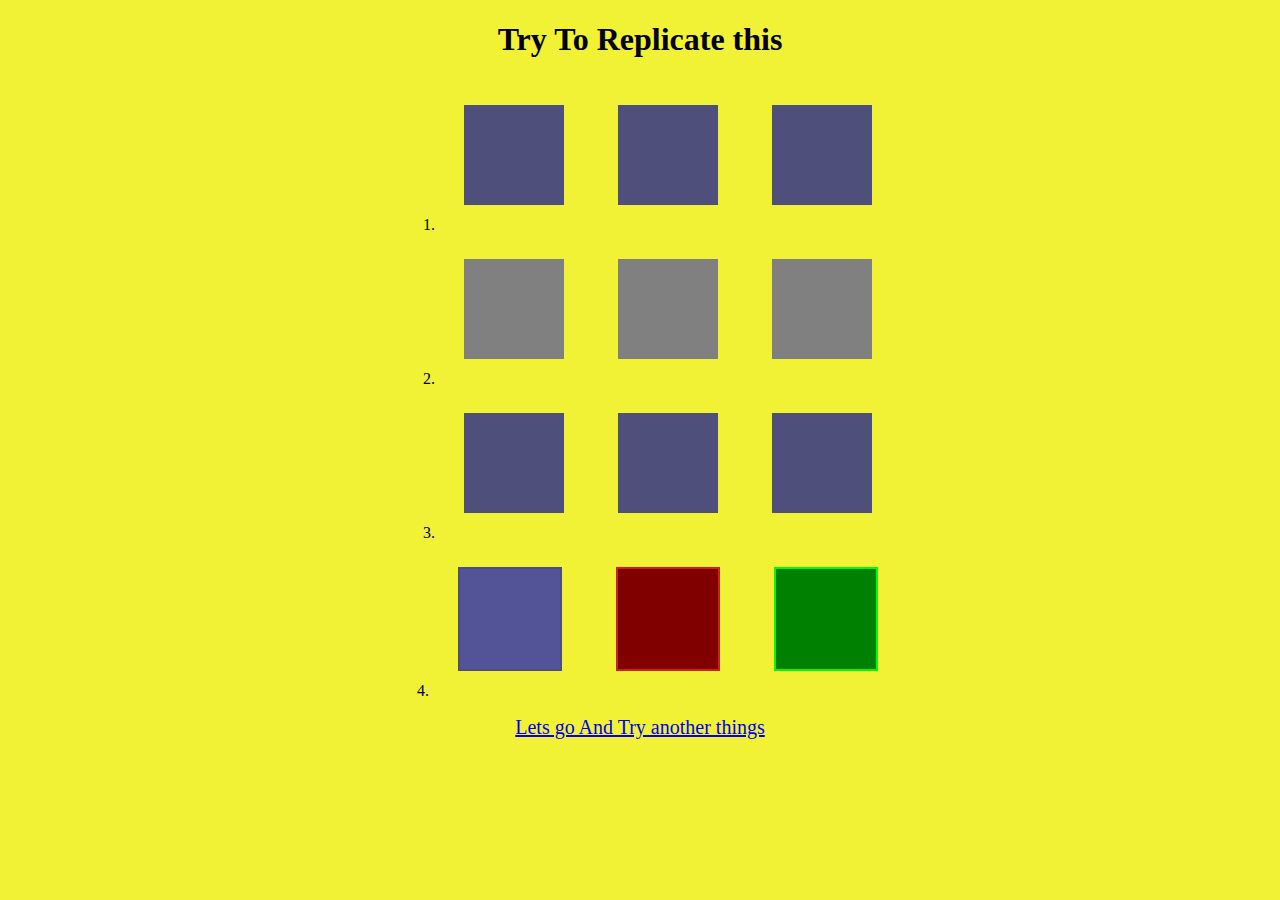
<file: index.html>
<!DOCTYPE html>
<html lang="en">
<head>
    <meta charset="UTF-8">
    <meta http-equiv="X-UA-Compatible" content="IE=edge">
    <meta name="viewport" content="width=device-width, initial-scale=1.0">
    <title>Document</title>
    <link rel="stylesheet" href="style.css">
</head>
<body>
    <h1>Try To Replicate this</h1>
    <ol>
        <li>
            <div class="one"></div>
            <div class="one"></div>
            <div class="one"></div>

         </li>
         <li>
            <div class="two"></div>
            <div class="two"></div>
            <div class="two"></div>

         </li>
         <li>
            <div class="third"></div>
            <div class="third"></div>
            <div class="third"></div>

         </li>
         <li>
            <div class="fouth"></div>
            <div class="fifth"></div>
            <div class="sixth"></div>

         </li>
</ol>
<a href="./index1.html">Lets go And Try another things </a>
    
</body>
</html>
</file>
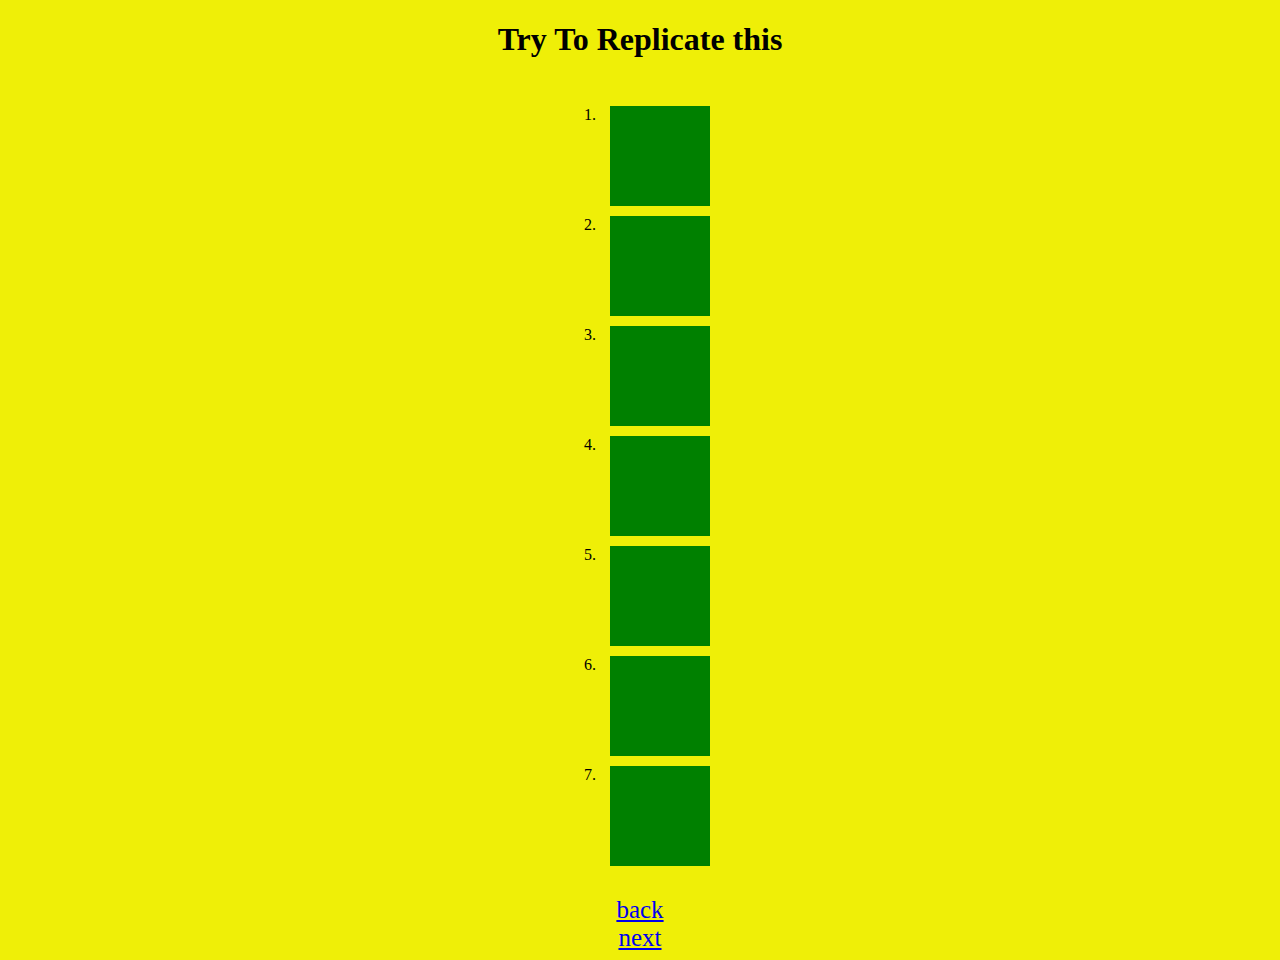
<file: index1.html>
<!DOCTYPE html>
<html lang="en">
<head>
    <meta charset="UTF-8">
    <meta http-equiv="X-UA-Compatible" content="IE=edge">
    <meta name="viewport" content="width=device-width, initial-scale=1.0">
    <title>Document</title>
    <link rel="stylesheet" href="style1.css">
</head>
<body>
    <h1>Try To Replicate this</h1>
    <ol>
        <li>
            <div class="one saa"></div>
        </li>
        <li>
            <div class="one two"></div>
        </li>
         <li>
            <div class="one three"></div>
        </li>
         <li>
            <div class="one four"></div>
        </li> 
        <li>
            <div class="one fifth"></div>
        </li> 
        <li>
            <div class="one sixth"></div>
        </li> 
        <li>
            <div class="one seven"></div>
        </li> 
    </ol>
    <br>
   
    <a href="./index.html">back</a> <br>
    <a href="index2.html">next</a>
    
</body>
</html>
</file>
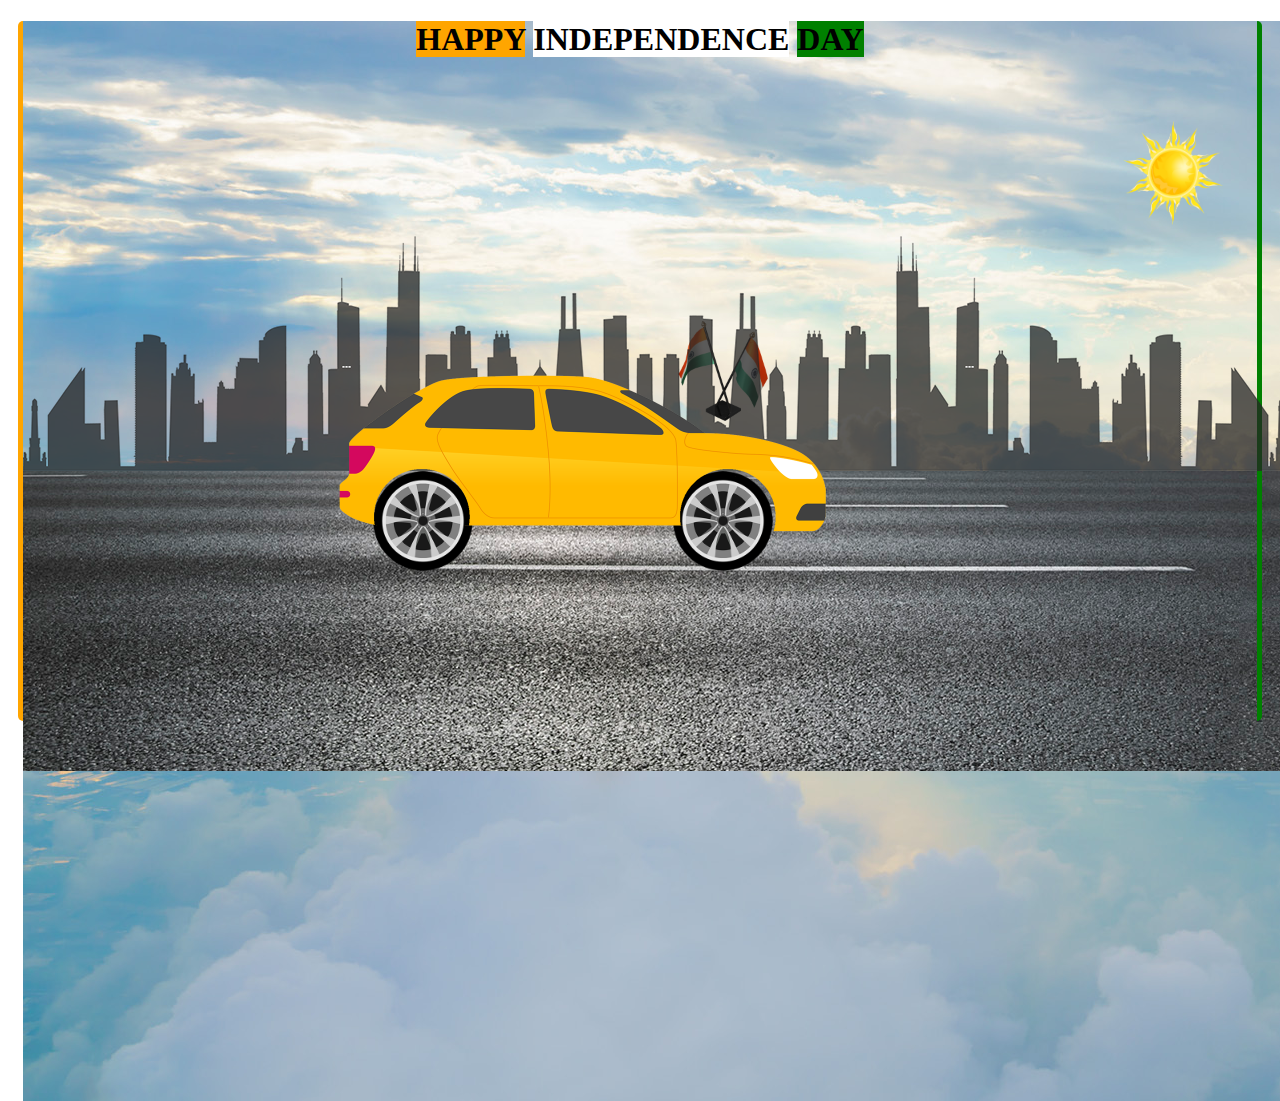
<file: index2.html>
<!DOCTYPE html>
<html lang="en">
<head>
    <meta charset="UTF-8">
    <meta http-equiv="X-UA-Compatible" content="IE=edge">
    <meta name="viewport" content="width=device-width, initial-scale=1.0">
    <title>Document</title>
    <link rel="stylesheet" href="style2.css">
</head>
<body>
    <div>
    <h1> <span class="c1">HAPPY</span>  <span class="c2">INDEPENDENCE</span> <span class="c3">DAY</span></h1>
    <img class="city" src="./city.png" alt="city"  >
   <img class="sky" src="./sky.jpg" alt="sky" >
<img  class="road" src="./road.jpg" alt="road" >
<img class="car" src="./car.png" alt="car" >
<img class="wheel" src="./wheel.png" alt="wheel" >
<img class="wheel one" src="./wheel.png" alt="wheel">
<img class="sun" src="./sun_PNG13416.png" alt="sun">
<img class="flag" src="./India-Flag-Transparent-Background-PNG.png" alt="flag">

</div>
</body>
</html>
</file>
<file: style.css>
body{
    background-color: rgb(241, 241, 53);
    text-align: center;
}
ol{
    list-style-position: inside;
}
a{
    font-size: 20px;
}
div{
    width: 100px;
    height: 100px;
    background-color: rgb(79, 79, 123);
    margin: 25px;
    display: inline-block;
    position: relative;
}

.one{
    animation: saran;
    animation-duration: 2s;
    animation-iteration-count: infinite;
    animation-timing-function:ease-in-out;
    transform:skewx(0deg)
}
@keyframes saran {
    from{
        transform: skewx(20deg);
       
    }
    to{
       transform: skewx(-20deg);
        
    }
    
}
.two{
    animation: two;
    background-color: gray;
    animation-duration: 2s;
    animation-iteration-count: infinite;
  
}
@keyframes two {
    from{
    
        transform: skewX(20deg);
       
    }
    to{
       transform: skewY(-20deg);
        
    }
    
}






















.third{
    animation: saravanan;
    animation-duration: 1s;
    animation-iteration-count: infinite;
    animation-timing-function:ease-in-out
}
@keyframes saravanan {
    from{
        left: 0px;
       
    }
    to{
       left:0px;
         transform: rotatez(90deg);
    }
    
}

.fouth{
   background-color: rgb(83, 83, 151);
   animation: four;
   border: 2px solid rgb(79, 79, 123);
   animation-duration: 2s;
   animation-iteration-count: infinite;
   

}
@keyframes four {
    from{
        left: 0px;
       
    }
    to{
    
         transform: rotatex(45deg);
    }
    
}
.fifth{
    background-color: maroon;
    border: 2px solid rgb(201, 31, 31);
    animation: fifth;
    animation-duration: 2s;
    animation-iteration-count: infinite;
}
@keyframes fifth {
    from{
        left: 0px;
       
    }
    to{
    
         transform: rotatey(45deg);
    }
    
}
.sixth{
    background-color: green;
    border: 2px solid rgb(6, 248, 6);
    animation: saravanan;
    animation-duration: 2s;
    animation-iteration-count: infinite;
}
</file>
<file: style1.css>
body{
    background-color: rgb(239, 239, 7);
    text-align: center;
 
}


ol{
  
    list-style-position: outside;
     display: inline-block;
   }
a{
   font-size: 25px;

}

.one{
    background-color: green;
    width: 100px;
    height: 100px;
    margin: 10px;
  
}
.saa:hover{
  width: 300px;
  transition-duration: 3s;
}
.two:hover{
    width: 300px;
    height: 300px;
    transition-duration: 3s;
}
.three:hover{

        transition-timing-function: linear;
        width: 300px;
        transition-duration: 4s;
        
        
    }
.four:hover{
    transition-timing-function: ease;
    transition-duration: 3s;
    width: 300px;
    
}
.fifth:hover{
   
    transition-timing-function: ease-in;
    transition-duration: 3s;
    width: 300px;
    
}
.sixth:hover{
    transition-timing-function: ease-out;
    transition-duration: 3s;
    width: 300px;

}
.seven:hover{
    transition-timing-function: ease-in-out;
    transition-duration: 3s;
    width: 300px;
    
}
</file>
<file: style2.css>
h1{
    text-align: center;
}
.c1{
    background-color: orange;
}
.c2{
    background-color: white;
}
.c3{
    background-color: green;
}
div{
    width: auto;
    height: 700px;
    margin: 10px;
    position: relative;
    /* box-sizing: content-box; */
    
    border-left: 5px solid orange;
    border-right: 5px solid green;
    border-radius: 5px;
}
.city{
    position: absolute;
    top: 200px;
    z-index: +1;
}
.sky{
   /* bottom: 200px; */
   
    /* height: 200px; */
    position: absolute;
   top: 0px;
    z-index: -100;

}
.road{
    position: absolute;
    z-index: -99;
    top: 450px;
}
.car{
    position: absolute;
    width: 500px;
    top: 340px;
    left: 310px;
    z-index: +2;
    transform: translateY(80deg);
    
}
.wheel{
    position: absolute;
    top: 450px;
    left: 350px;
    width: 100px;

}
.one{
    position: absolute;
    left: 650px;
}
/* .city,.road,.wheel{
    animation-name: moving;
    animation-duration: 2s;
    animation-iteration-count: infinite;
    animation-timing-function: linear;
}
@keyframes moving {
    from{
      
    }
    to{
        transform: scaleZ(20deg);
    }
    
} */
.wheel{
    animation: saravanan;
    animation-duration: 0.3s;
    animation-iteration-count: infinite;
    animation-timing-function:linear
}
@keyframes saravanan {
    from{
        left: 350px;
       
    }
    to{
       
         transform: rotatez(90deg);
    }
    
}
.one{
    animation: saravana;
    animation-duration: 0.3s;
    animation-iteration-count: infinite;
    animation-timing-function:linear
}
@keyframes saravana {
    from{
        left: 650px;
       
    }
    to{
       
         transform: rotatez(90deg);
    }
    
}
.road,.city{
    animation: saran;
    animation-duration: 0.3s;
    animation-iteration-count: infinite;
    animation-timing-function:linear
}
@keyframes saran {
    from{
        left: 0px;
       
    }
    to{
       left: -100px;
       
    }
    
}
.sun{
    position: absolute;
    width: 100px;
    top: 100px;
    left: 1100px;

}
.sun{
animation: sara;
animation-duration: 10s;
animation-iteration-count: infinite;
animation-timing-function:linear
}
@keyframes sara {
from{
    left:1100px
   
}
to{
   left: 1150px;
   transform: translateX(100px);
   
}

}
.flag{
    position: absolute;
    width: 100px;
    left: 650px;
    top: 300px;
    tr

}
</file>
